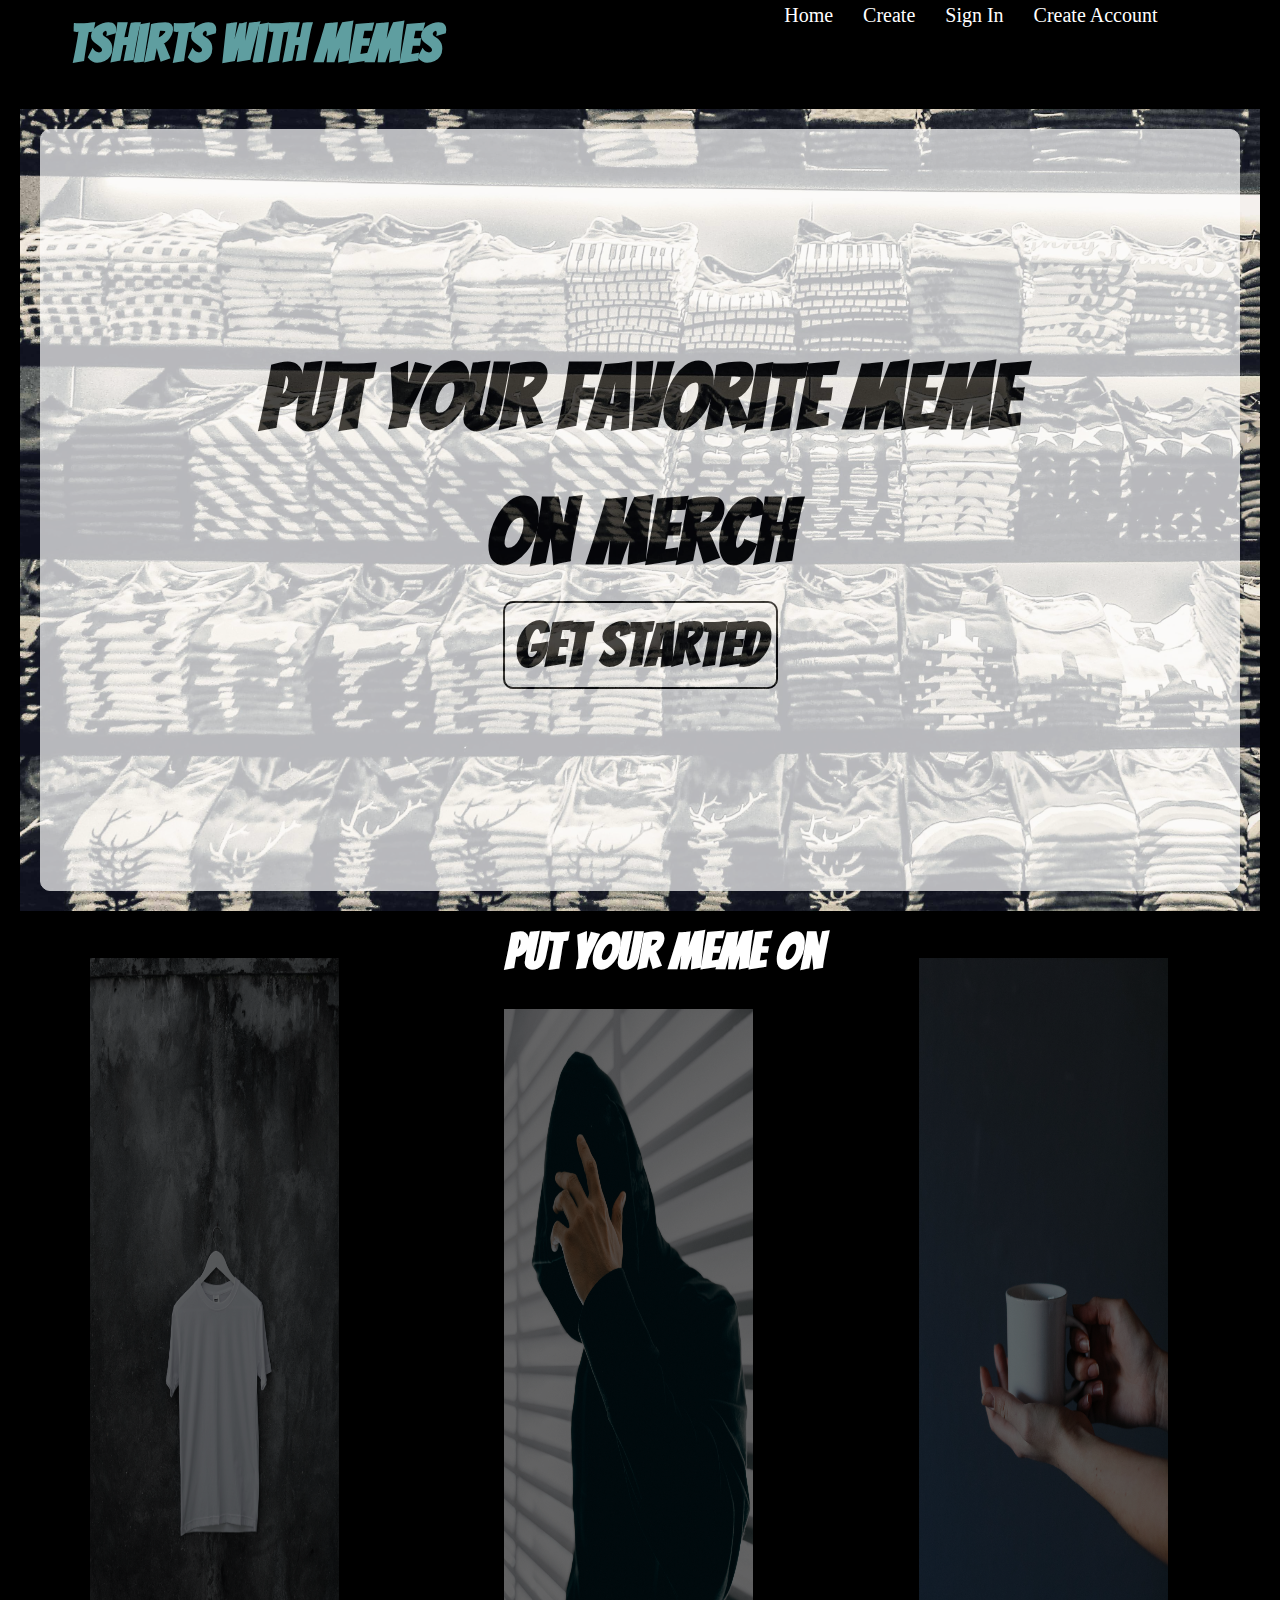
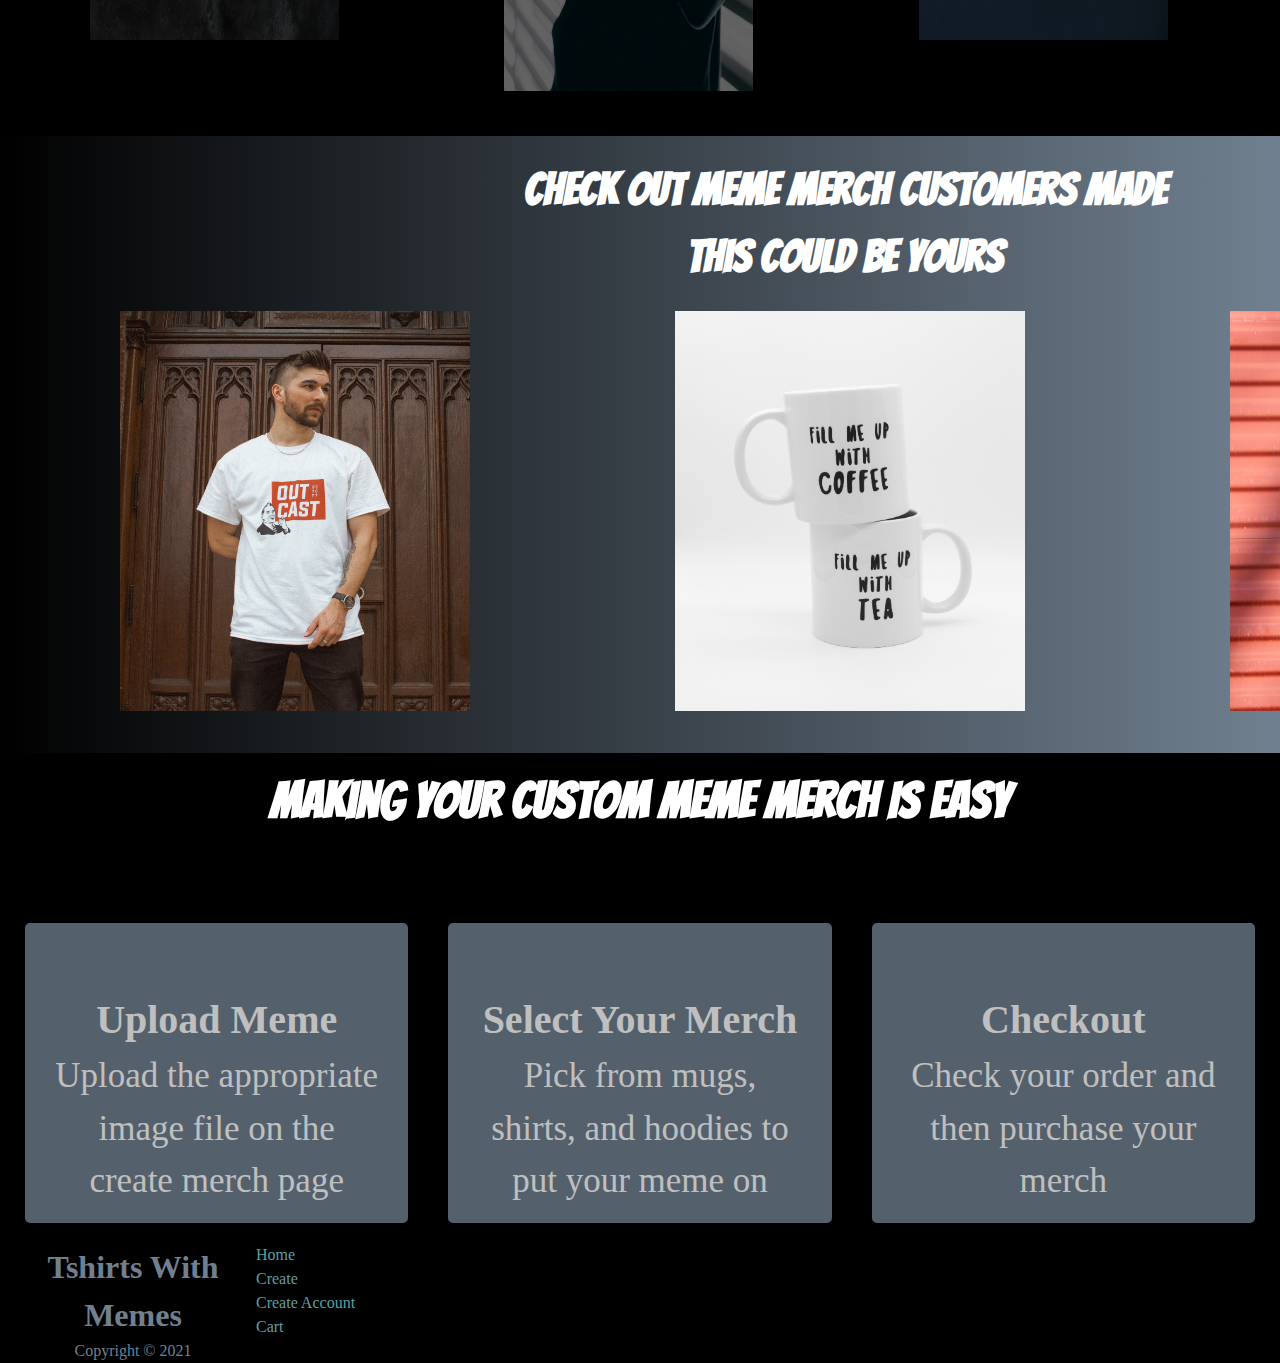
<file: index.html>
<!DOCTYPE html>
<html lang="en">
<head>
    <meta charset="UTF-8">
    <meta name="viewport" content="width=device-width, initial-scale=1.0">
    <link rel="stylesheet" href="https://cdnjs.cloudflare.com/ajax/libs/font-awesome/5.15.1/css/all.min.css" integrity="sha512-+4zCK9k+qNFUR5X+cKL9EIR+ZOhtIloNl9GIKS57V1MyNsYpYcUrUeQc9vNfzsWfV28IaLL3i96P9sdNyeRssA==" crossorigin="anonymous" />
    <link rel="stylesheet" href="style.css">
    <link rel="preconnect" href="https://fonts.gstatic.com">
    <link href="https://fonts.googleapis.com/css2?family=Bangers&display=swap" rel="stylesheet">
    <!--<script src="signin.js"></script>-->
    <title>Tshirts With Memes | Home</title>
</head>
<body>
<!--Navbar-->
<section class="menu">
    <div class="logo">
        <h2>Tshirts With Memes</h2>
    </div>
    <div class="navbar">
        <nav>
            <ul>
                <li><a href="index.html">Home</a></li>
                <li><a href="createmerch.html">Create</a></li>
                <li><a href="#" class="login" id="navbtn">Sign In</a></li>
                <li><a href="account.html">Create Account</a></li>
                <li><a href="cart.html"><i class="fas fa-shopping-cart"></i></a></li>
            </ul>
        </nav>
    </div>
</section>

<!--Merch Categories-->
<section class="merchcat">
    <div class="merchhead">
        <div class="back">
            <h2>Put Your Favorite Meme on Merch</h2>
            <a href="createmerch.html">GET STARTED</a>
        </div>
    </div>
    <div class="merchshirts">
        <img src="haryo-setyadi-acn5ERAeSb4-unsplash.jpg" class="shirts" alt="picture of a t shirt">
        <h4 class="imgdesc">Shirts</h4>
    </div>
    <div class="merchhoodies">
        <h3 class="put">Put Your Meme On</h4>
        <img src="jc-gellidon-E3NUmCScugo-unsplash.jpg" class="hoodies" alt="picture of a hoodie">
        <h4 class="imgdesc">Hoodies</h4>
    </div>
    <div class="merchmugs">
        <img src="sincerely-media-721CutrTZkA-unsplash.jpg" class="mugs" alt="picture of a mug">
        <h4 class="imgdesc">Mugs</h4>
    </div>
</section>
<!--shop merch-->
<section class="shop">
    <div class="shophead">
        <h4>Check Out Meme Merch Customers Made<br>
        This Could Be Yours</h4>
    </div>
    <div class="item1">
        <img src="taylor-dG4Eb_oC5iM-unsplash.jpg" alt="picture of a shirt" width="350px" height="400px">
    </div>
    <div class="item2">
        <img src="mel-poole-vQQoZzKO9Ig-unsplash.jpg" alt="picture of a mug" width="350px" height="400px">
    </div>
    <div class="item3">
        <img src="ben-den-engelsen-eNyXK17so6A-unsplash.jpg" alt="picture of a hoodie" width="340px" height="400px">
    </div>
</section>
<!--steps-->
<section class="step">
    <h4 class="processhead">Making Your Custom Meme Merch Is Easy</h4>
    <div class="cards" id="p1">
        <i class="fas fa-file-upload fa-4x"></i><br>
        <h6>Upload Meme</h6>
        <p>Upload the appropriate image file on the create merch page</p>
    </div>
    <div class="cards" id="p2">
        <i class="fas fa-tshirt fa-4x"></i><br>
        <h6>Select Your Merch</h6>
        <p>Pick from mugs, shirts, and hoodies to put your meme on</p>
    </div>
    <div class="cards" id="p3">
        <i class="fas fa-shopping-cart fa-4x"></i><br>
        <h6>Checkout</h6>
        <p>Check your order and then purchase your merch</p>
    </div>
</section>

<!--sign in pop up-->
<div class="popup">
    <div class="signinform">
        <i class="fa fa-times-circle" aria-hidden="true" id="close"></i>
        <h3 id="sihead">Sign In</h3>
        <input type="email" placeholder="email" required>
        <input type="password" placeholder="password" required>
        <a href="#" class="login" id="loginbtn">Login</a>
        <p>Don't have an account? <a href="account.html">Create An Account</a></p>
    </div>
</div>
<script>
    document.getElementById("navbtn").addEventListener("click", function(){
        document.querySelector(".popup").style.display = "flex";
    })
    document.getElementById("close").addEventListener("click", function(){
        document.querySelector(".popup").style.display = "none";
    })
</script>


<!--footer-->
<footer class="footer">
    <div class="blogo">
        <h1>Tshirts With Memes</h1>
        <p>Copyright &copy; 2021</p>
    </div>
    <div class="bnav">
        <nav>
            <ul>
                <li><a href="index.html">Home</a></li>
                <li><a href="createmerch.html">Create</a></li>
                <li><a href="account.html">Create Account</a></li>
                <li><a href="cart.html">Cart</a></li>
            </ul>
        </nav>
    </div>
    <div class="social-links">
        <a href="#"><i class="fab fa-twitter fa-2x"></i></a>
        <a href="#"><i class="fab fa-instagram fa-2x"></i></a>
        <a href="#"><i class="fab fa-facebook fa-2x"></i></a>
    </div>
</footer>

</body>


</html>
</file>
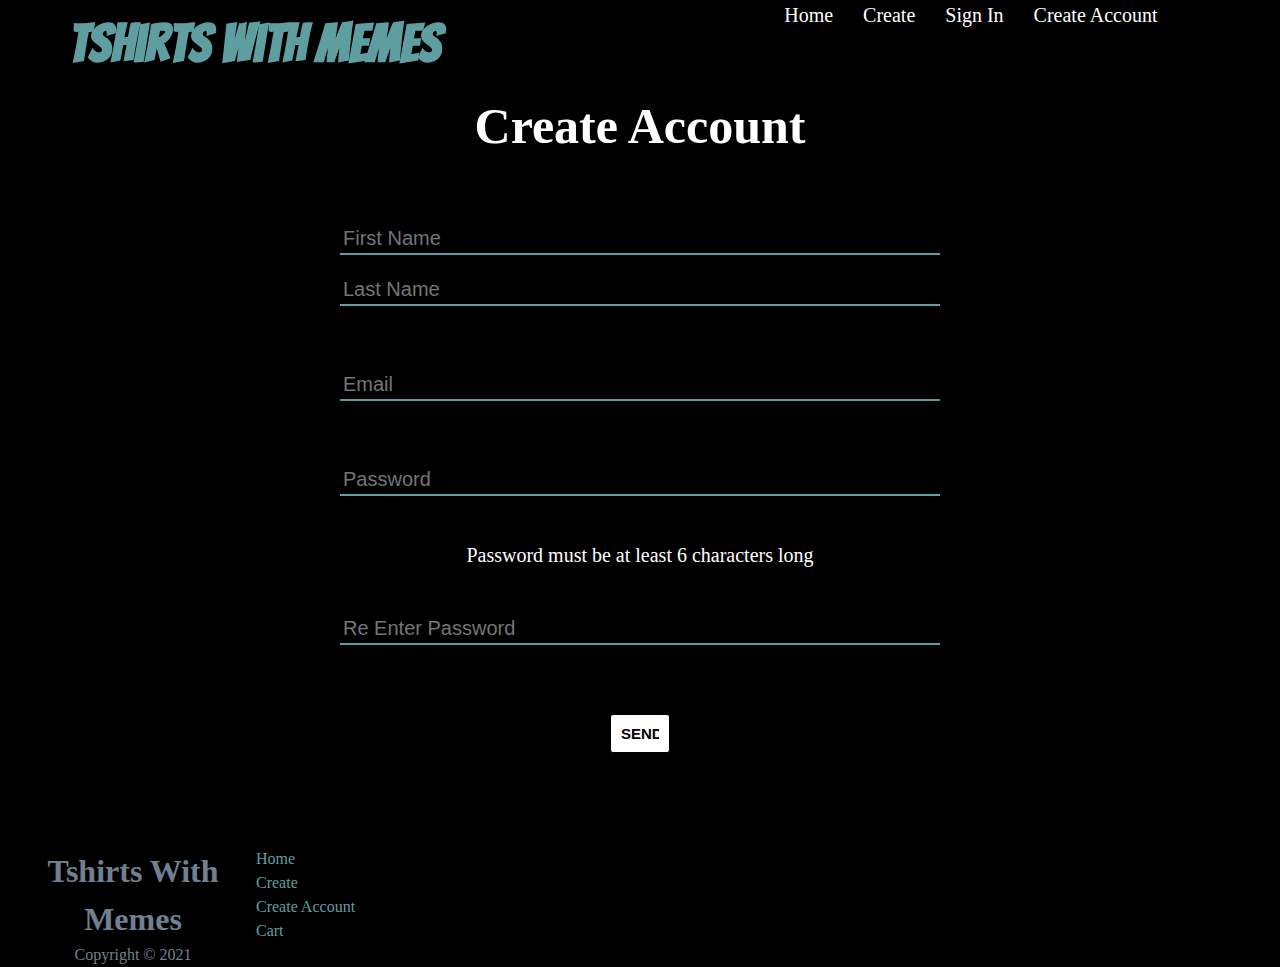
<file: account.html>
<!DOCTYPE html>
<html lang="en">
<head>
    <meta charset="UTF-8">
    <meta name="viewport" content="width=device-width, initial-scale=1.0">
    <link rel="stylesheet" href="https://cdnjs.cloudflare.com/ajax/libs/font-awesome/5.15.1/css/all.min.css" integrity="sha512-+4zCK9k+qNFUR5X+cKL9EIR+ZOhtIloNl9GIKS57V1MyNsYpYcUrUeQc9vNfzsWfV28IaLL3i96P9sdNyeRssA==" crossorigin="anonymous" />
    <link rel="stylesheet" href="style.css">
    <link rel="preconnect" href="https://fonts.gstatic.com">
    <link href="https://fonts.googleapis.com/css2?family=Bangers&display=swap" rel="stylesheet">
    <title>Tshirts with Memes | Create Account</title>
</head>
<body>
<!--Navbar-->
<section class="menu">
    <div class="logo">
        <h2>Tshirts With Memes</h2>
    </div>
    <div class="navbar">
        <nav>
            <ul>
                <li><a href="index.html">Home</a></li>
                <li><a href="createmerch.html">Create</a></li>
                <li><a href="#" class="login" id="navbtn">Sign In</a></li>
                <li><a href="account.html">Create Account</a></li>
                <li><a href="cart.html"><i class="fas fa-shopping-cart"></i></a></li>
            </ul>
        </nav>
    </div>
</section>
<section class="createacct">
    <h3 class="accounthead">Create Account</h3>
    <!--create account form-->
    <form name="account" method="POST" netlify-honeypot="bot-field" data-netlify="true" class="signup">
        <input type="hidden" name="form-name" value="account">
        <p class="hidden">
            <label>Don't fill this out if your're human: <input name="bot-field"/></label>
        </p>
        <input type="text" placeholder="First Name" required>
        <input type="text" placeholder="Last Name"><br>
        <input type="email" placeholder="Email" required><br>
        <input type="password" placeholder="Password" required><br>
        <p><i class="fas fa-info"></i> Password must be at least 6 characters long</p><br>
        <input type="password" placeholder="Re Enter Password" required><br>
        <input type="sumbit" value="Send" class="signup-btn">
    </form>
    &nbsp;
    &nbsp;
    &nbsp;
    &nbsp;
    &nbsp;
    &nbsp;
    &nbsp;
    &nbsp;
    &nbsp;
    &nbsp;
</section> 
<!--footer-->
<footer class="footer">
    <div class="blogo">
        <h1>Tshirts With Memes</h1>
        <p>Copyright &copy; 2021</p>
    </div>
    <div class="bnav">
        <nav>
            <ul>
                <li><a href="index.html">Home</a></li>
                <li><a href="createmerch.html">Create</a></li>
                <li><a href="account.html">Create Account</a></li>
                <li><a href="cart.html">Cart</a></li>
            </ul>
        </nav>
    </div>
    <div class="social-links">
        <a href="#"><i class="fab fa-twitter fa-2x"></i></a>
        <a href="#"><i class="fab fa-instagram fa-2x"></i></a>
        <a href="#"><i class="fab fa-facebook fa-2x"></i></a>
    </div>
</footer>
</body>
</html>
</file>
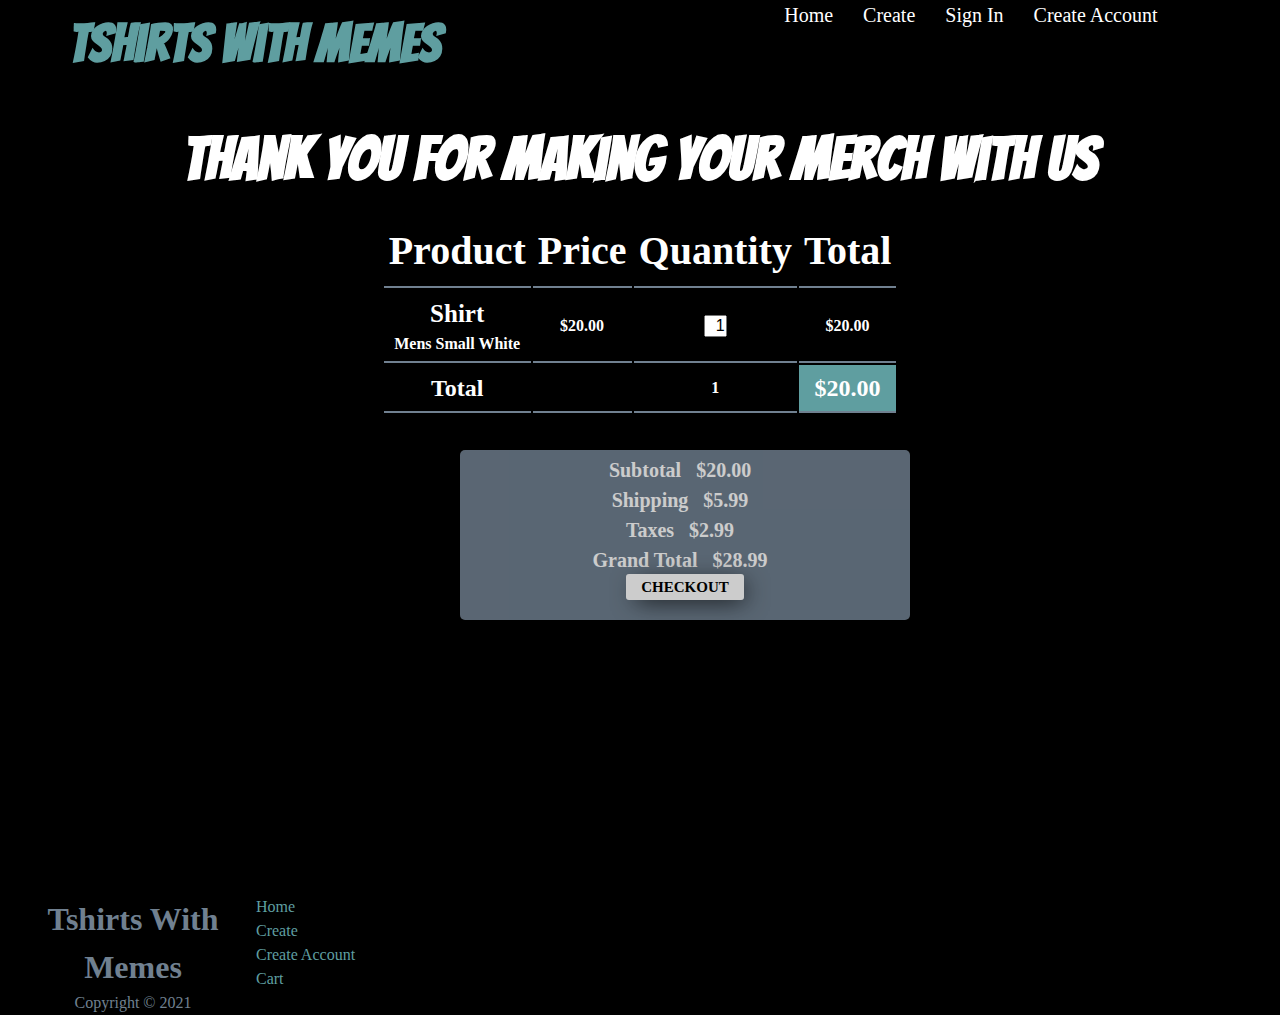
<file: cart.html>
<!doctype html>
<html lang="en">
  <head>
    <title>Tshirt with Memes | Cart</title>
    <meta charset="utf-8">
    <meta name="viewport" content="width=device-width, initial-scale=1, shrink-to-fit=no">
    <link rel="stylesheet" href="cart.css">
    <link rel="preconnect" href="https://fonts.gstatic.com">
    <link href="https://fonts.googleapis.com/css2?family=Bangers&display=swap" rel="stylesheet">
    <link rel="stylesheet" href="https://cdnjs.cloudflare.com/ajax/libs/font-awesome/5.15.1/css/all.min.css" integrity="sha512-+4zCK9k+qNFUR5X+cKL9EIR+ZOhtIloNl9GIKS57V1MyNsYpYcUrUeQc9vNfzsWfV28IaLL3i96P9sdNyeRssA==" crossorigin="anonymous" />
  </head>
<body>
      <!--Navbar-->
      <section class="menu">
        <div class="logo">
            <h2>Tshirts With Memes</h2>
        </div>
        <div class="navbar">
            <nav>
                <ul>
                    <li><a href="index.html">Home</a></li>
                    <li><a href="createmerch.html">Create</a></li>
                    <li><a href="#" class="login" id="navbtn">Sign In</a></li>
                    <li><a href="account.html">Create Account</a></li>
                    <li><a href="cart.html"><i class="fas fa-shopping-cart"></i></a></li>
                </ul>
            </nav>
        </div>
    </section>
      <!--cart-->
      <section class="cart">
          <h4>Thank You For Making Your Merch With Us</h4>
          <table>
              <thead>
                  <tr>
                      <th>Product</th>
                      <th>Price</th>
                      <th>Quantity</th>
                      <th>Total</th>
                  </tr>
              </thead>
              <tbody>
                  <tr>
                      <td>
                          <div class="product"><h6>Shirt</h6></div>
                          <ul>
                              <li class="style">Mens 
                                  <span class="size">Small</span>
                                  <span class="color">White</span>
                              </li>
                          </ul>
                      </td>
                      <td>
                          <p>$20.00</p>
                      </td>
                      <td>
                          <div>
                              <i class="fa fa-angle-down" aria-hidden="true"></i>
                              <input class="number" type="text" value="1" min="0" max="4">
                              <i class="fa fa-angle-up" aria-hidden="true"></i>
                          </div>
                      </td>
                      <td>
                          <p class="total">$20.00</p>
                      </td>
                  </tr>
                  <tr id="last">
                      <td><p>Total</p></td>
                      <td></td>
                      <td class="totalitems">1</td>
                      <td class="totalprice">$20.00</td>
                  </tr>
              </tbody>
          </table>
      </section>
        <section class="out">
            <div class="checkout">
                <ul>
                    <li class="subtotal">Subtotal
                        <span>$20.00</span>
                    </li>
                    <li>Shipping 
                        <span>$5.99</span>
                    </li>
                    <li>Taxes
                        <span>$2.99</span>
                    </li>
                    <li>Grand Total 
                        <span>$28.99</span>
                    </li>
                </ul>
                <a href="checkout.html" id="checkbtn">Checkout</a>
            </div>
            &nbsp;
            &nbsp;
            &nbsp;
            &nbsp;
            &nbsp;
        </section>

        
    <!--footer-->
    <footer class="footer">
        <div class="blogo">
            <h1>Tshirts With Memes</h1>
            <p>Copyright &copy; 2021</p>
        </div>
        <div class="bnav">
            <nav>
                <ul>
                    <li><a href="index.html">Home</a></li>
                    <li><a href="createmerch.html">Create</a></li>
                    <li><a href="account.html">Create Account</a></li>
                    <li><a href="cart.html">Cart</a></li>
                </ul>
            </nav>
        </div>
        <div class="social-links">
            <a href="#"><i class="fab fa-twitter fa-2x"></i></a>
            <a href="#"><i class="fab fa-instagram fa-2x"></i></a>
            <a href="#"><i class="fab fa-facebook fa-2x"></i></a>
        </div>
    </footer>
</body>
</html>
</file>
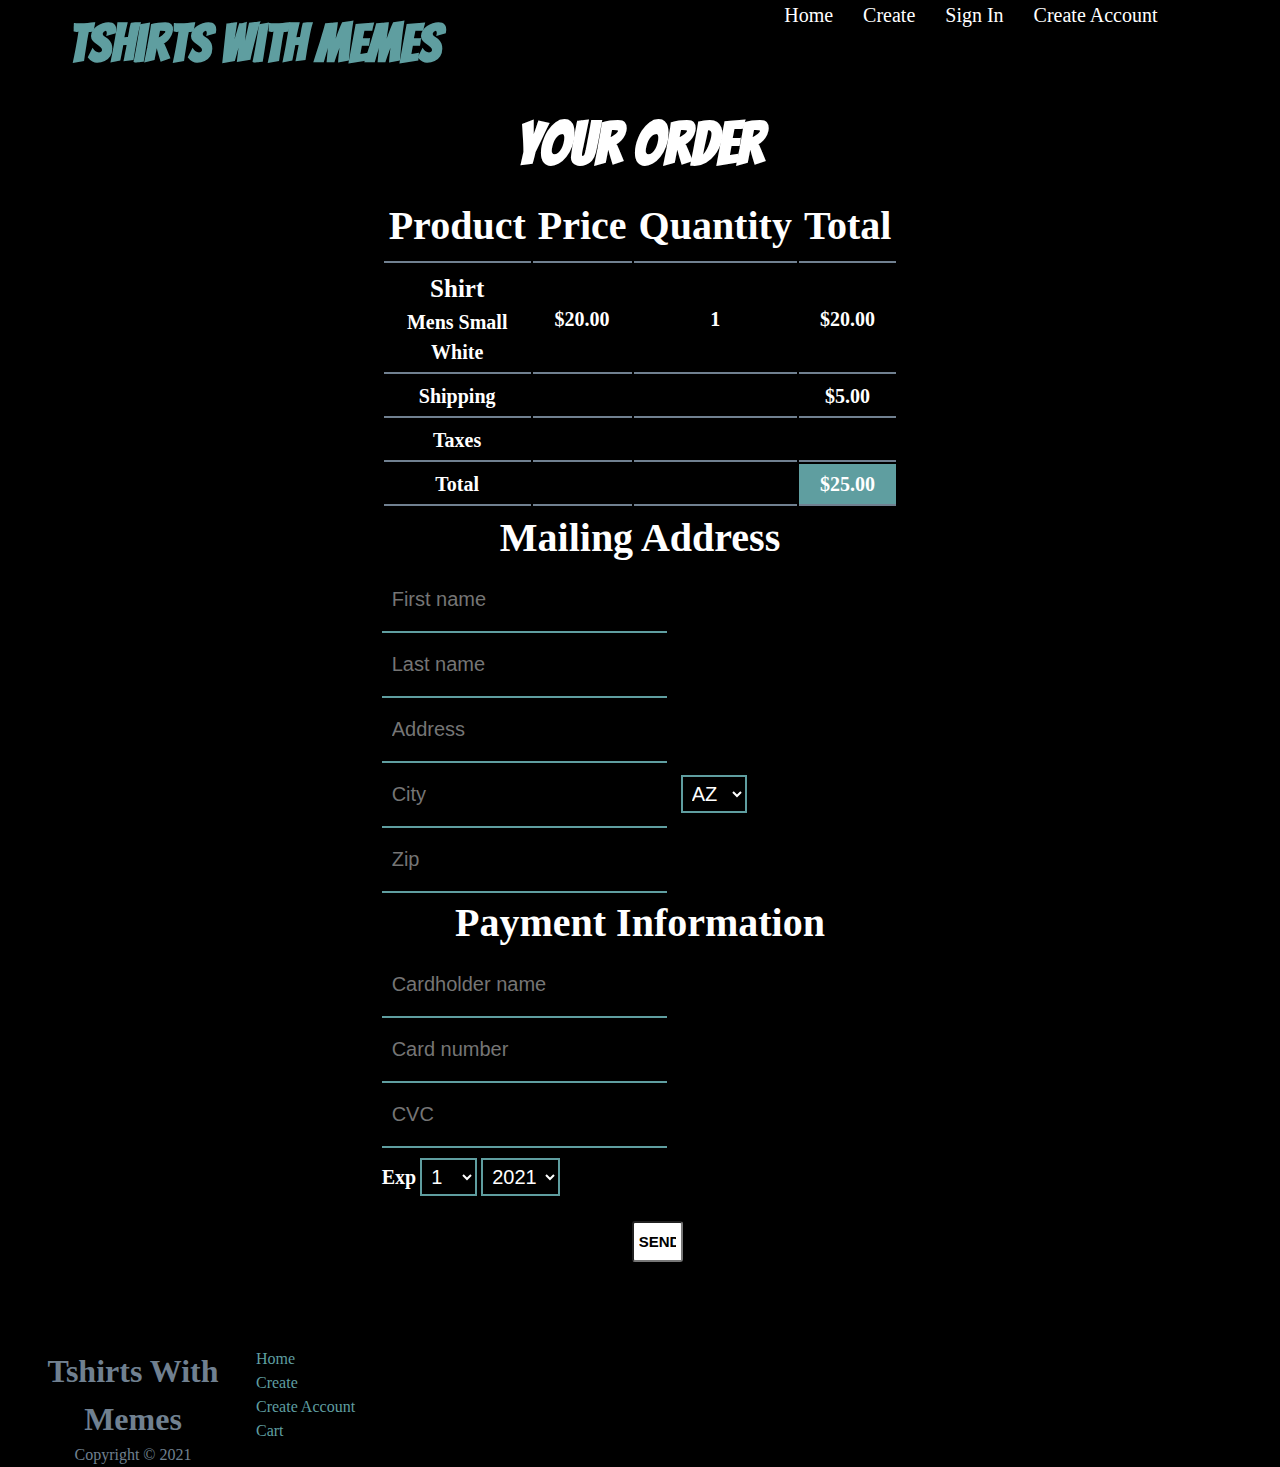
<file: checkout.html>
<!DOCTYPE html>
<html lang="en">
<head>
    <meta charset="UTF-8">
    <meta name="viewport" content="width=device-width, initial-scale=1.0">
    <link rel="stylesheet" href="checkoutstyle.css">
    <link rel="preconnect" href="https://fonts.gstatic.com">
    <link href="https://fonts.googleapis.com/css2?family=Bangers&display=swap" rel="stylesheet">
    <link rel="stylesheet" href="https://cdnjs.cloudflare.com/ajax/libs/font-awesome/5.15.1/css/all.min.css" integrity="sha512-+4zCK9k+qNFUR5X+cKL9EIR+ZOhtIloNl9GIKS57V1MyNsYpYcUrUeQc9vNfzsWfV28IaLL3i96P9sdNyeRssA==" crossorigin="anonymous" />
    <title>Tshirts With Memes | Checkout</title>
</head>
<body>
<!--Navbar-->
<section class="menu">
    <div class="logo">
        <h2>Tshirts With Memes</h2>
    </div>
    <div class="navbar">
        <nav>
            <ul>
                <li><a href="index.html">Home</a></li>
                <li><a href="createmerch.html">Create</a></li>
                <li><a href="#" class="login" id="navbtn">Sign In</a></li>
                <li><a href="account.html">Create Account</a></li>
                <li><a href="cart.html"><i class="fas fa-shopping-cart"></i></a></li>
            </ul>
        </nav>
    </div>
</section>

<section class="payment">
<div class="cart">
    <h3>Your Order</h3>
    <table>
        <thead>
            <tr>
                <th>Product</th>
                <th colspan="2">Price</th>
                <th colspan="2">Quantity</th>
                <th colspan="2">Total</th>
            </tr>
        </thead>
        <tr>
            <td>
                <div class="product"><h6>Shirt</h6></div>
                          <ul>
                              <li class="style">Mens 
                                  <span class="size">Small</span>
                                  <span class="color">White</span>
                              </li>
                          </ul>         
            </td>
            <td colspan="2">$20.00</td>
            <td colspan="2">1</td>
            <td colspan="2">$20.00</td>
        </tr>
        <tr>
            <td>Shipping</td>
            <td colspan="2"></td>
            <td colspan="2"></td>
            <td colspan="2">$5.00</td>
        </tr>
        <tr>
            <td>Taxes</td>
            <td colspan="2"></td>
            <td colspan="2"></td>
            <td colspan="2" id="taxes"></td>
        </tr>
        <tr>
            <td>Total</td>
            <td colspan="2"></td>
            <td colspan="2"></td>
            <td colspan="2" id="grand">$25.00</td>
        </tr>
    </table>
</div>
<div class="credit">
    <h4>Mailing Address</h4>
    <form>
        <input type="text" placeholder="First name" required>
        <input type="text" placeholder="Last name" required><br>
        <input type="text" placeholder="Address" required>
        <input type="text" placeholder="City" required>
        <select name="state" id="state" required> 
            <option value="AZ">AZ</option>
            <option value="CA">CA</option>
            <option value="CO">CO</option>
            <option value="NV">NV</option>
            <option value="OR">OR</option>
            <option value="WA">WA</option>
        </select>
        <input type="text" placeholder="Zip" required>

        <h4>Payment Information</h4>

        <input type="text" placeholder="Cardholder name" required><br>
        <input type="text" placeholder="Card number" required>
        <input type="text" placeholder="CVC" required><br>
        <label>Exp</label>
        <select name="exp" id="expmonth">
            <option value="1">1</option>
            <option value="2">2</option>
            <option value="3">3</option>
            <option value="4">4</option>
            <option value="5">5</option>
            <option value="6">6</option>
            <option value="7">7</option>
            <option value="8">8</option>
            <option value="9">9</option>
            <option value="10">10</option>
            <option value="11">11</option>
            <option value="12">12</option>
        </select>
        <select name="exp" id="expyear">
            <option value="2021">2021</option>
            <option value="2022">2022</option>
            <option value="2023">2023</option>
            <option value="2024">2024</option>
            <option value="2025">2025</option>
            <option value="2026">2026</option>
            <option value="2027">2027</option>
            <option value="2028">2028</option>
            <option value="2929">2029</option>
            <option value="2030">2030</option>
            <option value="2031">2031</option>
        </select><br>
        <input type="sumbit" value="Send" id="paysend">
    </form>
</div>
</section>
<!--footer-->
<footer class="footer">
        <div class="blogo">
            <h1>Tshirts With Memes</h1>
            <p>Copyright &copy; 2021</p>
        </div>
        <div class="bnav">
            <nav>
                <ul>
                    <li><a href="index.html">Home</a></li>
                    <li><a href="createmerch.html">Create</a></li>
                    <li><a href="account.html">Create Account</a></li>
                    <li><a href="cart.html">Cart</a></li>
                </ul>
            </nav>
        </div>
        <div class="social-links">
            <a href="#"><i class="fab fa-twitter fa-2x"></i></a>
            <a href="#"><i class="fab fa-instagram fa-2x"></i></a>
            <a href="#"><i class="fab fa-facebook fa-2x"></i></a>
        </div>
</footer>

</body>
</html>
</file>
<file: style.css>
*{
    box-sizing: border-box;
    padding: 0;
    margin: 0;
}
body{
    color: #000;
    line-height: 1.5;
}
ul{
    list-style-type: none;
}
a{
    text-decoration: none;
}
/*navbar*/
.menu{
    grid-template-columns: repeat(5,1fr);
    display: grid;
    gap: 2px;
    background-color: #000;
    color: #fff;
}
.navbar{
    grid-column-start: 4;
    grid-column-end: 6;
    height: 60px;
}
.navbar ul{
    display: flex;
}
.navbar a{
    color: #fff;
    padding: 10px;
    margin: 0 5px;
    font-size: 20px;
}
.navbar a:hover{
    border-bottom: 3px solid #5F9EA0;
    color: #5F9ea0;
}
.logo{
    grid-column-start: 1;
    grid-column-end: 3;
    font-family: 'Bangers';
    font-size: 35px;
    padding: 5px;
    text-align: center;
    color: #5F9EA0;
}

/*merch categories*/
.merchcat{
    background-color: #000;
    display: grid;
    grid-template-columns: repeat(3,1fr);
    grid-template-rows: repeat(2, 1fr);
    gap: 3px;
    padding: 20px;
   
}
.merchhead{
    font-size: 60px;
    font-weight: bold;
    color:#000;
    text-align: center;
    padding: 20px;
    font-family: 'Bangers';
    background-image: url("pexels-aden-ardenrich-581339.jpg");
    background-size: cover;
    grid-column-start: 1;
    grid-column-end: 4;
    grid-row-start: 1;
    grid-row-end: 2;
    
}
.merchhead a{
    color:#000;
    text-decoration: none;
    border: solid #000 2px;
    border-radius: 10px;
    background-color: opacity;
    align-content: center;
    text-align: center;
    padding: 10px 10px;
}
.merchhead a:hover{
    color:#fff;
    background-color: #000;
    cursor: pointer;
}
.back{
    background-color: #fff;
    opacity: 70%;
    padding: 200px;
    border: #fff 1px solid;
    border-radius: 10px;
}
.merchshirts{
    align-content: center;
    padding-left: 50px;
}
.merchhoodies{
    align-content: center;
    padding-left: 50px;
}
.merchhoodies h3{
    color: #fff;
    font-family: 'Bangers';
    text-align: center;
    font-size: 50px;
}
.merchmugs{
    align-content: center;
    padding-left: 50px;
    
}
.shirts{
    opacity: 40%;
    align-content: center;
    height: 90%;
    width: 80%;
    padding: 20px 20px;
}
.hoodies{
    opacity: 40%;
    align-content: center;
    height: 90%;
    width: 80%;
    padding: 20px 20px;
}
.mugs{
    opacity: 40%;
    align-content: center;
    height: 90%;
    width: 80%;
    padding: 20px 20px;
}

.shirts:hover{
    opacity: 100%;
    cursor: pointer;
}
.hoodies:hover{
    opacity: 100%;
    cursor: pointer;
}
.mugs:hover{
    opacity: 100%;
    cursor: pointer;
}
/*already made merch*/
.shop{
    background-image: linear-gradient(to right, #000, slategray);
    background-size: cover;
    padding: 20px;
    display: grid;
    grid-template-columns: 3;
    grid-template-rows: 2;
    gap: 5px;
}
.shophead{
    font-size: 45px;
    text-align: center;
    color: #fff;
    font-family: 'Bangers';
    grid-column-start: 1;
    grid-column-end: 4;
    grid-row-start: 1;
    grid-row-end: 2;
}

/*shop*/
/*.products{
    background-color: #000;
    background-image: url("pexels-pixabay-207353.jpg");
    font-size: 20px;
    display: grid;
    grid-template-columns: 3;
    grid-template-rows: 2;
    gap: 5px;
}*/
.item1{
    grid-column-start: 1;
    grid-column-end: 2;
    grid-row-start:2;
    grid-row-end: 3;
    color: #fff;
    align-content: center;
    padding: 15px 100px;
}
.item2{
    grid-column-start: 2;
    grid-column-end: 3;
    grid-row-start:2;
    grid-row-end: 3;
    color: #fff;
    align-content: center;
    padding: 15px 100px;
}
.item3{
    grid-column-start: 3;
    grid-column-end: 4;
    grid-row-start:2;
    grid-row-end: 3;
    color: #fff;
    align-content: center;
    padding: 15px 100px;
}

.step{
    color: #fff;
    font-size: 35px;
    text-align: center;
    margin: 0 20px;
}


/*step*/
.step{
    background-color: #000;
    display: grid;
    gap: 10px;
    grid-template-columns: repeat(3, 1fr);
    grid-template-rows: 1fr 2fr;
    margin: 0 0;
    padding: 10px;
}
.processhead{
    background-color: #000;
    color: #fff;
    text-align: center;
    font-size: 50px;
    font-family: 'Bangers';
    grid-row-start: 1;
    grid-row-end: 2;
    grid-column-start: 1;
    grid-column-end: 4;
}
#p1{
    grid-row-start: 2;
    grid-row-end: 3;
    grid-column-start: 1;
    grid-column-end: 2;
}
#p2{
    grid-row-start: 2;
    grid-row-end: 3;
    grid-column-start: 2;
    grid-column-end: 3;
}
#p3{
    grid-row-start:2;
    grid-row-end: 3;
    grid-column-start: 3;
    grid-column-end: 4;
}
.cards{
    background-color: slategray;
    opacity: 75%;
    border-radius: 5px;
    padding: 15px 30px;
    margin: 0 15px;
}
.cards i{
    position: relative;
    bottom: 65px;
    color: #fff;
}
.cards h6{
    font-size: 40px;
    font-weight: bold;
}
/*footer*/
.footer{
    color:slategrey;
    background-color: black;
    display: grid;
    grid-template-columns: repeat(5,1fr);
    padding-top: 10px;
}
.footer a{
    color:#5F9EA0;
}
.footer .social-links a{
    margin: 0 10px;
}
.footer .social-links a li{
    color: #5F9EA0;
}
.blogo{
    grid-column-start:1;
    grid-column-end:2;
    margin-left: 10px;
    text-align: center;
}
.bnav{
    grid-column-start: 2;
    grid-column-end: 3;
}
.social-links{
    grid-column-start: 3;
    grid-column-end: 4;
}

/*merch create*/
/*form*/
form{
    background-color: #000;
    color:#fff;
    align-content: center;
    align-items: center;
}
.form-control{
    text-align: center;
    align-content: center;
    align-items: center;
    font-size: 40px;
}
.merchimage{
    background-color: #000;
    align-items: center;
    padding: 100px 200px;
    margin: 20px 100px;
    width: 100px;
    height: 100px;
    border: 3px solid #fff;
}
select{
    padding: 10px 10px;
}

/*sign in form*/
#loginbtn{
    background-color: #fff;
    padding: 10px 15px;
    color: #000;
    font-weight: bold;
    text-transform: uppercase;
    font-size: 15px;
    border-radius: 3px;
    box-shadow: 5px 5px 25px -5px rgba(0,0,0, 0.9); 
    margin-top: 25px;
    text-decoration: none;
    transition: 0.3s;
}
#loginbtn:hover{
    background-color: #000;
    color: #fff;
}
.popup{
    background: rgba(0,0,0, 0.7);
    width: 100%;
    height: 100%;
    position: absolute;
    top: 0;
    /*display: flex;*/
    display: none;
    justify-content: center;
    align-items: center;
    text-align:center;
}
.signinform{
  height: 250px;
  width: 400px;
  background-color: #fff;
  padding: 25px;
  border-radius: 3px;
  position: relative;
}
input{
    margin: 20px auto;
    display: block;
    width: 50%;
    padding: 8px;
    border: 1px solid #000;
}
#sihead{
    font-size: 25px;
    font-weight: bold;
    color: #000;
}
.popup i{
    position: absolute;
    top: -15px;
    right: -15px;
    color: #fff;
    height: 25px;
    width: 25px;
    cursor: pointer;
}
/*create account*/
.createacct{
    background-color: #000;
    height: 100%;
}
.accounthead{
    background-color: #000;
    color: #fff;
    font-size: 50px;
    text-align: center;
}
.signup{
    align-items: center;
    justify-content: center;
    padding: 40px;

}
.hidden{
    visibility: hidden;
    height: 0;
}
.signup input[type='text'],.signup input[type='email'],
.signup input[type='password']{
    width: 50%;
    color: #fff;
    background-color: #000;
    font-size: 20px;
    border:0;
    border-bottom: 2px solid #5F9EA0;
    padding: 3px;
}
.signup input:focus{
    outline: none;
}
.signup p{
    text-align: center;
    font-size: 20px;
}
.signup-btn{
    background-color: #fff;
    padding: 10px 10px;
    color: #000;
    font-weight: bold;
    text-transform: uppercase;
    font-size: 15px;
    border-radius: 3px;
    box-shadow: 5px 5px 25px -5px rgba(0,0,0,0.1); 
    margin-top: 25px;
    text-decoration: none;
    transition: 0.3s;
    width: 5%;
    text-align: center;
    font-weight: bold;
}
.signup-btn:hover{
    background-color: #000;
    color: #fff;
    cursor:pointer;
    border: solid 2px #fff;
}

/*responsive mobile*/
@media (max-width: 500px){
    /*nav*/
    .menu{
        grid-template-columns: repeat(3,1fr);
        grid-template-rows: 1fr 1/2fr;
        display: grid;
    }
    .logo{
        grid-column-start: 1;
        grid-column-end:4;
        grid-row-start:1;
        grid-row-end: 2;
    }
    .navbar{
        grid-column-start:1;
        grid-column-end: 4;
        grid-row-start: 2;
        grid-row-end:3;
    }
    .navbar a{
        font-size: 14px;
    }
    /*merch categories*/
    .merchcat{
        background-color: #000;
        display: grid;
        grid-template-columns: repeat(3,1fr);
        grid-template-rows: repeat(4, 1fr);
        padding: 20px;
       
    }
    .merchhead{
        font-size: 25px;
        font-weight: bold;
        color:#000;
        text-align: center;
        padding: 20px;
        font-family: 'Bangers';
       /* background-image: url("pexels-aden-ardenrich-581339.jpg");*/
       /* background-size: cover;*/
        grid-column-start: 1;
        grid-column-end: 4;
        grid-row-start: 1;
        grid-row-end: 2;
    }
    .back{
        background-color: #fff;
        opacity: 70%;
        padding: 100px;
        border: #fff 1px solid;
        border-radius: 10px;
    }
    .merchhead a{
        color:#000;
        text-decoration: none;
        border: solid #000 2px;
        border-radius: 10px;
        background-color: opacity;
        align-content: center;
        text-align: center;
        padding: 5px 5px;
        font-size: 15px;
    }
    .merchhoodies{
        background-image: url('jc-gellidon-E3NUmCScugo-unsplash.jpg');
        background-size: cover;
        grid-column-start:1;
        grid-column-end: 4;
        grid-row-start: 2;
        grid-row-end: 3;
        height: 100%;
        width: 100%;
    }
    .merchshirts{
        background-image: url('haryo-setyadi-acn5ERAeSb4-unsplash.jpg');
        background-size:cover;
        grid-column-start:1;
        grid-column-end: 4;
        grid-row-start: 3;
        grid-row-end: 4;
        height: 100%;
        width: 100%;
    }
    .merchmugs{
        background-image: url('sincerely-media-721CutrTZkA-unsplash.jpg');
        background-size: cover;
        grid-column-start:1;
        grid-column-end: 4;
        grid-row-start: 4;
        grid-row-end: 5;
        height: 100%;
        width: 100%;
    }
    .put{
        visibility: hidden;
    }
    .shirts{
        visibility: hidden;
    }
    .hoodies{
        visibility: hidden;
    }
    .mugs{
        visibility: hidden;
    }
    .imgdesc{
        visibility: hidden;
    }

    /*shop*/
    .shop{
        background-image: linear-gradient(to right, #000, slategray);
        background-size: cover;
        padding: 5px 10px;
        display: grid;
        grid-template-columns: 1fr;
        grid-template-rows: 1/2fr 1fr;
        gap: 5px;
    }
    .shophead{
        font-size: 40px;
        text-align: left;
        color: #fff;
        font-family: 'Bangers';
        grid-column-start: 1;
        grid-column-end: 2;
        grid-row-start: 1;
        grid-row-end: 2;
    }
    .item1{
        grid-column-start: 1;
        grid-column-end: 2;
        grid-row-start:2;
        grid-row-end: 3;
        color: #fff;
        align-content: center;
        padding: 15px 15px;
    }
    .item2{

        visibility: hidden;
    }
    .item3{
        visibility: hidden;
    }
    .item1 img{
        width: 300px;
    }

    /*steps*/
    .step{
        display: grid;
        grid-template-columns: 1fr;
        grid-template-rows: 1/2fr 1fr 1fr 1fr;
    }
    .processhead{
        background-color: #000;
        color: #fff;
        text-align: center;
        font-size: 50px;
        font-family: 'Bangers';
        grid-row-start: 1;
        grid-row-end: 2;
        grid-column-start: 1;
        grid-column-end: 2;
    }
    #p1{
        grid-row-start: 2;
        grid-row-end: 3;
        grid-column-start: 1;
        grid-column-end: 2;
    }
    #p2{
        grid-row-start: 3;
        grid-row-end: 4;
        grid-column-start: 1;
        grid-column-end: 3;
    }
    #p3{
        grid-row-start:4;
        grid-row-end: 5;
        grid-column-start: 1;
        grid-column-end: 2;
    }
    .cards{
        background-color: slategray;
        opacity: 75%;
        border-radius: 5px;
        padding: 60px 15px;
        margin: 0 15px;
    }
    .cards i{
        position: relative;
        bottom: 65px;
        color: #fff;
    }
    .cards h6{
        font-size: 40px;
        font-weight: bold;
    }

    /*create account*/
    .signup-btn{
        background-color: #fff;
        padding: 10px 10px;
        color: #000;
        font-weight: bold;
        text-transform: uppercase;
        font-size: 14px;
        border-radius: 3px;
        box-shadow: 5px 5px 25px -5px rgba(0,0,0,0.1); 
        text-decoration: none;
        transition: 0.3s;
        width: 5%;
        text-align: center;
        font-weight: bold;
        width: 50%;
    }
    .signup input[type='text'],.signup input[type='email'],
    .signup input[type='password']{
        width: 70%;
        color: #fff;
        background-color: #000;
        font-size: 20px;
        border:0;
        border-bottom: 2px solid #5F9EA0;
        padding: 3px;
    }
    /*sign in*/
    .popup{
        background: rgba(0,0,0, 0.7);
        width: 95%;
        height: 100%;
        position: absolute;
        top: 0;
        /*display: flex;*/
        display: none;
        justify-content: center;
        align-items: center;
        text-align:center;
    }
    /*footer*/
    .footer{
        color:slategrey;
        background-color: black;
        display: grid;
        grid-template-columns: repeat(3,1fr);
        gap: 5px;
    }
    .blogo{
        grid-column-start:1;
        grid-column-end:2;
        margin-left: 10px;
        text-align: center;
    }
    .bnav{
        grid-column-start: 2;
        grid-column-end: 3;
        padding: 5px;
    }
    .social-links{
        grid-column-start: 3;
        grid-column-end: 4;
        padding: 5px;
    }

}
/*responsive tablet*/
@media only screen and (min-width: 768px) and (max-width: 1366px) and (-webkit-min-device-pixel-ratio:2){
    /*nav*/
   .menu{
       display: grid;
       grid-template-rows: 1fr 1/2fr;
       grid-template-columns: 1fr;
       width: 100%;
   }
   .logo{
       grid-row-start: 1;
       grid-row-end: 2;
       grid-column-start: 1;
       grid-column-end: 2;
       font-size: 30px;
   }
   .navbar{
       grid-row-start: 2;
       grid-row-end: 3;
       grid-column-start: 1;
       grid-column-end: 2;
   }
    .navbar a{
        font-size: 16px;
    }
    /*merch categories*/
    .merchcat{
        display: grid;
        grid-template-rows: repeat(4, 1fr);
        grid-template-columns:1fr;
        padding: 0;
    }
    .merchhead{
        grid-row-start: 1;
        grid-row-end: 2;
        grid-column-start: 1;
        grid-column-end: 2;
    }
    .back h2{
        font-size: 40px;
    }
    .back a{
        padding: 5px 5px;
        font-size: 20px;
    }
    .merchhoodies{
        grid-row-start: 2;
        grid-row-end: 3;
        grid-column-start: 1;
        grid-column-end: 2;
    }
    .merchshirts{
        grid-row-start: 3;
        grid-row-start: 4;
        grid-column-start: 2;
        grid-column-end: 2;
    }
    .merchmugs{
        grid-row-start: 4;
        grid-row-end: 5;
        grid-column-start: 1;
        grid-column-end: 2;
    }

}
</file>
<file: cart.css>
*{
    box-sizing: border-box;
    padding: 0;
    margin: 0;
}
body{
    color: #000;
    line-height: 1.5;
    height: 100%;
    background-color: #000;
}
ul{
    list-style-type: none;
}
a{
    text-decoration: none;
}
/*navbar*/
.menu{
    grid-template-columns: repeat(5,1fr);
    display: grid;
    gap: 2px;
    background-color: #000;
    color: #fff;
}
.navbar{
    grid-column-start: 4;
    grid-column-end: 6;
    height: 60px;
}
.navbar ul{
    display: flex;
}
.navbar a{
    color: #fff;
    padding: 10px;
    margin: 0 5px;
    font-size: 20px;
}
.navbar a:hover{
    border-bottom: 3px solid #5F9EA0;
    color: #5F9ea0;
}
.logo{
    grid-column-start: 1;
    grid-column-end: 3;
    font-family: 'Bangers';
    font-size: 35px;
    padding: 5px;
    text-align: center;
    color: #5F9EA0;
}
#last p, td{
    font-size: 24px;
    font-weight: bold;
}
.totalprice{
    font-weight: bold;
    font-size: 24px;
    background-color: #5F9EA0;
}
/*footer*/
.footer{
    color:slategrey;
    background-color: black;
    display: grid;
    grid-template-columns: repeat(5,1fr);
    padding-top: 275px;
}
.footer a{
    color:#5F9EA0;
}
.footer .social-links a{
    margin: 0 10px;
}
.footer .social-links a li{
    color: #5F9EA0;
}
.blogo{
    grid-column-start:1;
    grid-column-end:2;
    margin-left: 10px;
    text-align: center;
}
.bnav{
    grid-column-start: 2;
    grid-column-end: 3;
}
.social-links{
    grid-column-start: 3;
    grid-column-end: 4;
}

/*cart*/
.cart{
    background-color: #000;
    color: #fff;
    align-items: center;
    text-align: center;
    padding: 25px 50px;
    height: auto;
    display: grid;
    grid-template-columns: repeat(3, 1fr);
}
.cart h4{
    font-family: 'Bangers';
    font-size: 60px;
    grid-column-start: 1;
    grid-column-end:4;
}
table{
    padding: 10px 10px;
    align-items: center;
    grid-column-start: 2;
    grid-column-end: 3;
}
thead{
    color: #fff;
    text-align: center;
    font-size: 40px;
    font-weight: bold;
    text-transform: capitalize;
    padding: 0 10px;
    border-bottom: 2px solid slategray;
}
th, td{
    padding: 5px;
    border-bottom: slategray 2px solid;
}
td{
    font-size: 16px;
}
table td h6{
    font-size: 25px;
}
/*checkout*/
.out{
    background-color: #000;
    display: grid;
    grid-template-columns: repeat(3,1fr);
}
.checkout{
    background-color: slategray;
    color: #fff;
    opacity: 80%;
    border-radius: 5px;
    width: 450px;
    height: 170px;
    padding: 5px;
    align-items: center;
    text-align: center;
    grid-column-start: 2;
    grid-column-end: 3;
    margin-left: 90px;
}
input[type='text']{
    width: 15%;
    font-size: 16px;
    text-align: right;
}
.checkout ul li{
    font-size: 20px;
    font-weight: bold;
    text-align: center;
    padding: 0 5px;
}
.checkout ul li span{
    padding: 2px 10px;
    font-size: 20px;
    font-weight: bold;
}
#checkbtn{
    background-color: #fff;
    color: #000;
    border-radius: 3px;
    box-shadow: 5px 5px 25px -5px rgba(0,0,0,0.9); 
    margin-top: 25px;
    font-size: 15px;
    padding: 5px 15px;
    font-weight: bold;
    text-transform: uppercase;
}
#checkbtn:hover{
    background-color: #000;
    color: #fff;
    cursor: pointer;
}
 
/*responsive mobile*/
@media (max-width: 500px){
    .menu{
        grid-template-columns: repeat(3,1fr);
        grid-template-rows: 1fr 1/2fr;
        display: grid;
    }
    .logo{
        grid-column-start: 1;
        grid-column-end:4;
        grid-row-start:1;
        grid-row-end: 2;
    }
    .navbar{
        grid-column-start:1;
        grid-column-end: 4;
        grid-row-start: 2;
        grid-row-end:3;
    }
    .navbar a{
        font-size: 14px;
    }

    /*cart*/
    .cart{
        background-color: #000;
        color: #fff;
        align-items: center;
        text-align: center;
        padding: 25px 0px;
        height: auto;
        display: grid;
        grid-template-columns:1fr;
    }
    .cart h4{
        font-family: 'Bangers';
        font-size: 40px;
        grid-column-start: 1;
        grid-column-end:2;
        width: 100%;
    }
    table{
        padding: 10px 10px;
        align-items: center;
        grid-column-start: 1;
        grid-column-end: 2;
        width: 10%;
    }
    thead{
        color: #fff;
        text-align: center;
        font-size: 25px;
        font-weight: bold;
        text-transform: capitalize;
        padding: 0 10px;
        border-bottom: 2px solid slategray;
    }
    th, td{
        padding: 5px;
        border-bottom: slategray 2px solid;
        width: 100%;
    }
    td{
        font-size: 14px;
    }
    table td h6{
        font-size: 20px;
    }
    /*checkout*/
    .out{
        background-color: #000;
        display: grid;
        grid-template-columns: 1fr;
    }
    .checkout{
        background-color: slategray;
        color: #fff;
        opacity: 80%;
        border-radius: 5px;
        width: 450px;
        height: 170px;
        padding: 5px;
        align-items: center;
        text-align: center;
        grid-column-start: 1;
        grid-column-end: 2;
        margin-right: auto;
        margin-left: auto;
        display: block;
        width: 75%;
    }
    /*footer*/
    .footer{
        color:slategrey;
        background-color: black;
        display: grid;
        grid-template-columns: repeat(3,1fr);
        gap: 5px;
    }
    .blogo{
        grid-column-start:1;
        grid-column-end:2;
        margin-left: 10px;
        text-align: center;
    }
    .bnav{
        grid-column-start: 2;
        grid-column-end: 3;
        padding: 5px;
    }
    .social-links{
        grid-column-start: 3;
        grid-column-end: 4;
        padding: 5px;
    }
}
</file>
<file: checkoutstyle.css>
*{
    box-sizing: border-box;
    padding: 0;
    margin: 0;
}
body{
    color: #000;
    line-height: 1.5;
}
ul{
    list-style-type: none;
}
a{
    text-decoration: none;
}
.container{
    max-width: 1100px;
    margin: 0 auto;
    overflow: auto;
    padding: 0 auto;
}
/*navbar*/
/*.menu{
    grid-template-columns: repeat(5, 1fr);
}
.navbar{
    background-color: #000;
    color: #fff;
    height: 60px;
}
.navbar ul{
    display: flex;
}

.navbar a{
    color:#fff;
    padding: 10px;
    margin: 0 5px;
    font-size: 20px;
}
.navbar a:hover{
    border-bottom: 3px solid #5F9EA0;
    color:#5F9EA0;
}
.navbar .flex{
    justify-content: space-between;
}*/

.menu{
    grid-template-columns: repeat(5,1fr);
    display: grid;
    gap: 2px;
    background-color: #000;
    color: #fff;
}
.navbar{
    grid-column-start: 4;
    grid-column-end: 6;
    height: 60px;
}
.navbar ul{
    display: flex;
}
.navbar a{
    color: #fff;
    padding: 10px;
    margin: 0 5px;
    font-size: 20px;
}
.navbar a:hover{
    border-bottom: 3px solid #5F9EA0;
    color: #5F9ea0;
}
.logo{
    grid-column-start: 1;
    grid-column-end: 3;
    font-family: 'Bangers';
    font-size: 35px;
    padding: 5px;
    text-align: center;
    color: #5F9EA0;
}
/*footer*/
.footer{
    color:slategrey;
    background-color: black;
    display: grid;
    grid-template-columns: repeat(5,1fr);
}
.footer a{
    color:#5F9EA0;
}
.footer .social-links a{
    margin: 0 10px;
}
.footer .social-links a li{
    color: #5F9EA0;
}
.blogo{
    grid-column-start:1;
    grid-column-end:2;
    margin-left: 10px;
    text-align: center;
}
.bnav{
    grid-column-start: 2;
    grid-column-end: 3;
}
.social-links{
    grid-column-start: 3;
    grid-column-end: 4;
}



.payment{
    background-color: #000;
    color: #fff;
    display: grid;
    grid-template-columns: repeat(3,1fr);
    grid-template-rows: 1fr 2fr;
}

/*check out*/
.cart{
    background-color: #000;
    align-content: center;
    justify-content: center;
    justify-items: center;
    grid-column-start: 2;
    grid-column-end:3;
    grid-row-start:1;
    grid-row-end:2;
}
.cart h3{
    font-family: 'Bangers';
    padding-top: 10px;
    font-size: 60px;
}
table{
    background-color: #000;
    color: #fff;
    align-items: center;
}
thead{
    background-color: #000;
    color: #fff;
    text-align: center;
    font-size: 40px;
    font-weight: bold;
    text-transform: capitalize;
    padding: 0 10px;
}
th, td{
    padding: 5px;
    border-bottom: slategray 2px solid;
}
td{
    font-size: 20px;
    font-weight: bold;
    text-align: center;
}
#grand{
    background-color: #5F9EA0;
    color: #fff;
    font-size: 20px;
    font-weight: bolder;
}

h3, h4{
    background-color: #000;
    color: #fff;
    text-align: center;
    font-size: 40px;
}
.product h6{
    font-size: 25px;
    font-weight: bold;
    text-align: center;
}
/*form*/
.credit{
    background-color: #000;
    color:#fff;
    grid-column-start: 2;
    grid-column-end:3;
    grid-row-start: 2;
    grid-row-end:3;
}
form{
    background-color: #000;
    color: #fff;
    align-content: center;
    justify-content: center;
}
form input[type='text']{
    color: #fff;
    background-color: #000;
    font-size: 20px;
    border: 0;
    border-bottom: 2px solid #5F9EA0;
    padding: 20px 10px;
    margin-right: 10px;
}
form input:focus{
    outline:none;
}
#state, #expyear, #expmonth{
    color: #fff;
    background-color: #000;
    font-size: 20px;
    border  : 2px solid #5F9EA0;
    padding: 5px 5px;
}
#expyear, #expmonth{
    margin-top: 10px;
}
label{
    font-size: 20px;
    font-weight: bold;
}
#paysend{
    background-color: #fff;
    color: #000;
    box-shadow:5px 5px 25px -5px rgba(0,0,0,0); 
    font-weight: bold;
    text-transform: uppercase;
    font-size: 15px;
    border-radius: 3px;
    margin-top: 25px;
    margin-left: 250px;
    text-decoration: none;
    transition: 0.3s;
    align-content: center;
    width: 10%;
    text-align: center;
    padding: 10px 5px;
}
#paysend:hover{
    background-color: #000;
    color: #fff;
    cursor: pointer;
    border: #fff solid 2px;
}

/*responsive mobile*/
@media (max-width: 500px){
    /*nav*/
    .menu{
        grid-template-columns: repeat(3,1fr);
        grid-template-rows: 1fr 1/2fr;
        display: grid;
    }
    .logo{
        grid-column-start: 1;
        grid-column-end:4;
        grid-row-start:1;
        grid-row-end: 2;
    }
    .navbar{
        grid-column-start:1;
        grid-column-end: 4;
        grid-row-start: 2;
        grid-row-end:3;
    }
    .navbar a{
        font-size: 14px;
    }
    /*section*/
    .payment{
        background-color: #000;
        color: #fff;
        display: grid;
        grid-template-columns: 1;
        grid-template-rows: 1fr 2fr;
    }
    /*cart*/
    .cart{
        background-color: #000;
        align-content: center;
        justify-content: center;
        justify-items: center;
        /*grid-column-start: 1;
        grid-column-end:2;*/
        grid-row-start:1;
        grid-row-end:2;
    }
    .cart h3{
        font-family: 'Bangers';
        padding-top: 10px;
        font-size: 40px;
        text-align: center;
    }
    table{
        background-color: #000;
        color: #fff;
        align-items: center;
        width: 100%;
    }
    thead{
        background-color: #000;
        color: #fff;
        text-align: center;
        font-size: 20px;
        font-weight: bold;
        text-transform: capitalize;
        padding: 0 10px;
    }
    /*form*/
    .credit{
        background-color: #000;
        color:#fff;
        /*grid-column-start: 1;
        grid-column-end:2;*/
        grid-row-start: 2;
        grid-row-end:3;
        padding-bottom: 15px;
    }
    #paysend{
        background-color: #fff;
        color: #000;
        box-shadow:5px 5px 25px -5px rgba(0,0,0,0); 
        font-weight: bold;
        text-transform: uppercase;
        font-size: 15px;
        border-radius: 3px;
        margin-top: 25px;
        text-decoration: none;
        transition: 0.3s;
        align-content: center;
        width: 40%;
        text-align: center;
        padding: 10px 5px;
        margin-left:auto;
        margin-right: auto;
        display: block;
    }
    /*footer*/
    /*footer*/
    .footer{
        color:slategrey;
        background-color: black;
        display: grid;
        grid-template-columns: repeat(3,1fr);
        gap: 5px;
    }
    .blogo{
        grid-column-start:1;
        grid-column-end:2;
        margin-left: 10px;
        text-align: center;
    }
    .bnav{
        grid-column-start: 2;
        grid-column-end: 3;
        padding: 5px;
    }
    .social-links{
        grid-column-start: 3;
        grid-column-end: 4;
        padding: 5px;
    }
}
</file>
